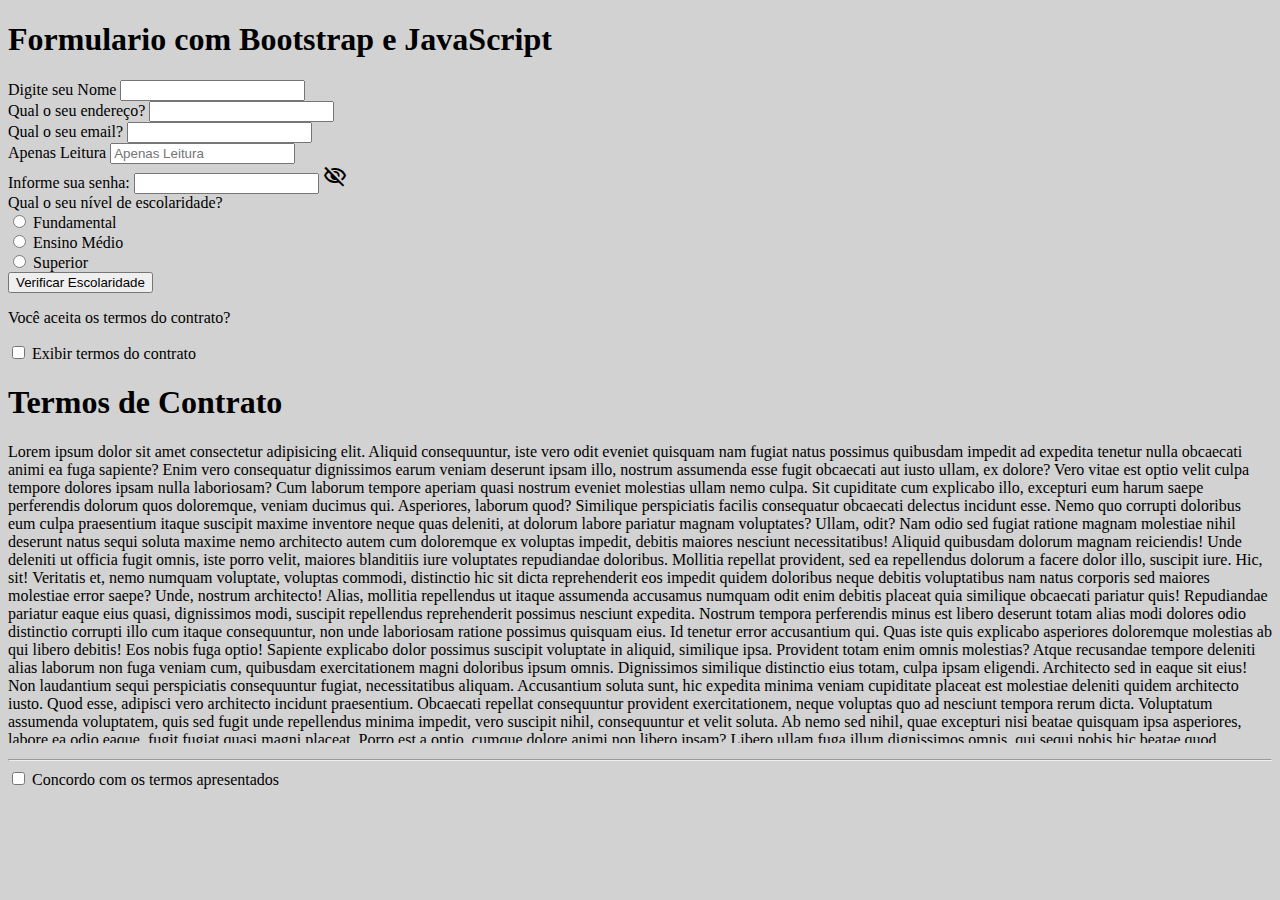
<file: index.html>
<!DOCTYPE html>
<html lang="en">
<head>
    <meta charset="UTF-8">
    <meta name="viewport" content="width=device-width, initial-scale=1.0">
    <link href="https://cdn.jsdelivr.net/npm/bootstrap@5.1.3/dist/css/bootstrap.min.css" rel="stylesheet" integrity="sha384-1BmE4kWBq78iYhFldvKuhfTAU6auU8tT94WrHftjDbrCEXSU1oBoqyl2QvZ6jIW3" crossorigin="anonymous">
    <link href="https://fonts.googleapis.com/css2?family=Material+Symbols+Outlined" rel="stylesheet" />
    <link rel="stylesheet" href="css/estilo.css">
    <title>Formulário com Bootstrap e Javascript</title>
</head>
<body class="container-fluid" style="background-color: #d2d2d2;">
    <h1 class="text-center">Formulario com Bootstrap e JavaScript</h1>
    <form action="" method="POST">
        <!-- CAMPO DE TEXTO: NOME -->
    <section class="row mt-3">
        <div class="col-md-12">
        <label for="nome" class="mb-2">Digite seu Nome</label>
        <input type="text" class="form-control" id="nome">
        </div>
    </section>
    
    <!-- CAMPO DE TEXTO E EMAIL: ENDEREÇO E EMAIL -->
        <section class="row mt-3">
            <div class="col-md-6">
                <label for="endereco" class="mb-2">Qual o seu endereço?</label>
                
                <input type="text" id="endereco" class="form-control">
            </div>
            <div class="col-md-6">
                <label for="email" class="mb-2">Qual o seu email?</label>
                <input type="email" id="email" class="form-control">
                <small id="validaEmail"></small>
            </div>
           

        </section>

        <!-- CAMPO APENAS DE LEITURA -->
            <section class="row mt-3">
            <div>
                <label for="leitura" class="mb-2">Apenas Leitura</label>
                    <input type="text" id="leitura" placeholder="Apenas Leitura" class="form-control" readonly>
                </div>

                 </section>
                
                 <!-- CAMPO DE SENHA -->

                <section class="row mt-3">
                    <div class="input-group col col-md-12">
                        <label for="senha" class="input-group-text col-form-label">Informe sua senha: </label>
                        <input type="password" id="senha" class="form-control">
                        <span class="material-symbols-outlined btn btn-primary"> visibility_off</span>
                         
                            

                    </div>

                </section>

                <!-- CAMPO DE RADIO -->

                <section class="row mt-3">
                    <label class="col-form-label-lg">Qual o seu nível de escolaridade?</label>

                    <div>
                        <input type="radio" id="fundamental" class="form-check-input" value="fundamental" name="escolaridade">
                        <label for="fundamental" class="form-check-label ps-2">Fundamental</label>
                        
                    </div>
                    <div>
                        <input type="radio" id="Ensinomedio" class="form-check-input" value="Ensinomedio" name="escolaridade">
                        <label for="Ensinomedio" class="form-check-label ps-2">Ensino Médio</label>
                        
                    </div>
                    <div>
                        <input type="radio" id="Superior" class="form-check-input" value="Superior" name="escolaridade">
                        <label for="Superior" class="form-check-label ps-2">Superior</label>
                        
                    </div>

                </section>
                <button class="btn- btn-primary col-12 mt-3" id="btnEscolaridade">Verificar Escolaridade</button>
    
                <!-- CAMPO CHECKBOX: SWITCH -->
                <section class="alert alert-warning mt-3">
                    <p>Você aceita os termos do contrato?</p>

                </section>

                <section class="form-check form-switch">
                    <input type="checkbox" name="escolha" id="escolha" value="escolha" class="form-check-input">
                    <label for="escolha" class="form-check-label">Exibir termos do contrato</label>
                </section>

                <!-- INFO DO CONTRATO -->
                <section class="bg-light p-5 mt-3" id="contrato">
                    <div class="container-fluid">
                        <h1 class="fw-bold mb-2">Termos de Contrato</h1>
                        <p class="fs-5 lead altura">
                            Lorem ipsum dolor sit amet consectetur adipisicing elit. Aliquid consequuntur, iste vero odit eveniet quisquam nam fugiat natus possimus quibusdam impedit ad expedita tenetur nulla obcaecati animi ea fuga sapiente?
                            Enim vero consequatur dignissimos earum veniam deserunt ipsam illo, nostrum assumenda esse fugit obcaecati aut iusto ullam, ex dolore? Vero vitae est optio velit culpa tempore dolores ipsam nulla laboriosam?
                            Cum laborum tempore aperiam quasi nostrum eveniet molestias ullam nemo culpa. Sit cupiditate cum explicabo illo, excepturi eum harum saepe perferendis dolorum quos doloremque, veniam ducimus qui. Asperiores, laborum quod?
                            Similique perspiciatis facilis consequatur obcaecati delectus incidunt esse. Nemo quo corrupti doloribus eum culpa praesentium itaque suscipit maxime inventore neque quas deleniti, at dolorum labore pariatur magnam voluptates? Ullam, odit?
                            Nam odio sed fugiat ratione magnam molestiae nihil deserunt natus sequi soluta maxime nemo architecto autem cum doloremque ex voluptas impedit, debitis maiores nesciunt necessitatibus! Aliquid quibusdam dolorum magnam reiciendis!
                            Unde deleniti ut officia fugit omnis, iste porro velit, maiores blanditiis iure voluptates repudiandae doloribus. Mollitia repellat provident, sed ea repellendus dolorum a facere dolor illo, suscipit iure. Hic, sit!
                            Veritatis et, nemo numquam voluptate, voluptas commodi, distinctio hic sit dicta reprehenderit eos impedit quidem doloribus neque debitis voluptatibus nam natus corporis sed maiores molestiae error saepe? Unde, nostrum architecto!
                            Alias, mollitia repellendus ut itaque assumenda accusamus numquam odit enim debitis placeat quia similique obcaecati pariatur quis! Repudiandae pariatur eaque eius quasi, dignissimos modi, suscipit repellendus reprehenderit possimus nesciunt expedita.
                            Nostrum tempora perferendis minus est libero deserunt totam alias modi dolores odio distinctio corrupti illo cum itaque consequuntur, non unde laboriosam ratione possimus quisquam eius. Id tenetur error accusantium qui.
                            Quas iste quis explicabo asperiores doloremque molestias ab qui libero debitis! Eos nobis fuga optio! Sapiente explicabo dolor possimus suscipit voluptate in aliquid, similique ipsa. Provident totam enim omnis molestias?
                            Atque recusandae tempore deleniti alias laborum non fuga veniam cum, quibusdam exercitationem magni doloribus ipsum omnis. Dignissimos similique distinctio eius totam, culpa ipsam eligendi. Architecto sed in eaque sit eius!
                            Non laudantium sequi perspiciatis consequuntur fugiat, necessitatibus aliquam. Accusantium soluta sunt, hic expedita minima veniam cupiditate placeat est molestiae deleniti quidem architecto iusto. Quod esse, adipisci vero architecto incidunt praesentium.
                            Obcaecati repellat consequuntur provident exercitationem, neque voluptas quo ad nesciunt tempora rerum dicta. Voluptatum assumenda voluptatem, quis sed fugit unde repellendus minima impedit, vero suscipit nihil, consequuntur et velit soluta.
                            Ab nemo sed nihil, quae excepturi nisi beatae quisquam ipsa asperiores, labore ea odio eaque, fugit fugiat quasi magni placeat. Porro est a optio, cumque dolore animi non libero ipsam?
                            Libero ullam fuga illum dignissimos omnis, qui sequi nobis hic beatae quod provident eveniet accusamus in magni necessitatibus cum porro quaerat, eligendi suscipit? Dolores perferendis odio iste expedita ullam ad?
                            Incidunt ex ad maxime quisquam? Aspernatur quo harum aperiam corrupti labore voluptas, aliquam nesciunt velit voluptates dolorum quibusdam nobis? Vitae blanditiis quidem enim velit odit accusamus! Rerum, consectetur. Nihil, omnis!
                            Impedit voluptatem vero praesentium iste. Vel, architecto! Minus dignissimos earum accusamus vel totam sunt magni? Magni sapiente accusantium accusamus earum veniam similique, beatae harum dolores dolore enim praesentium quo rerum.
                            Illum eaque porro ex ipsum distinctio ducimus ea ratione quod reprehenderit voluptas maxime amet doloribus voluptatibus aut pariatur eum nulla, atque numquam voluptates nihil optio ad rerum, excepturi tempora. Iure!
                            Optio provident deserunt, omnis placeat commodi deleniti in ut quaerat maxime distinctio quisquam aliquid totam vero dolores fuga quam suscipit, saepe explicabo repudiandae incidunt. Labore nemo fuga quisquam dignissimos minus.
                            Molestias ullam corrupti et reprehenderit iusto harum pariatur magnam quisquam fugit totam veritatis impedit est perspiciatis quasi blanditiis placeat voluptas, quibusdam possimus soluta atque, nostrum sunt nulla aspernatur? Magni, optio!
                            Iste cum reiciendis quidem obcaecati eum ab quam quo provident labore, saepe consequatur debitis. Quae nam tempore libero beatae officiis dolorum ipsa vel dolor vero, ratione maxime nisi pariatur dicta.
                            Natus architecto molestias debitis aut nulla sunt tempora molestiae asperiores repellat. Minus, at quisquam doloribus delectus, velit sint nihil cumque officiis, beatae illo excepturi nisi voluptate omnis. Debitis, sequi a.
                            Cum debitis totam autem velit rerum. Corporis quia sunt saepe ab ipsam omnis assumenda doloremque quasi cum. Rem velit, ratione tempore dolores minima totam odio adipisci provident numquam ut consectetur?
                            Quasi iste eos nostrum quo suscipit facere quidem cum deleniti hic facilis! Quam eos quas ipsa numquam, voluptatum iusto recusandae veritatis quia, perspiciatis illo commodi! Delectus impedit sequi esse eveniet?
                            Ea eaque beatae cumque ut aperiam soluta voluptates, officia doloribus modi! Consectetur corrupti vero nihil quas rerum similique sunt in magni ea, dolorem rem dolor laborum, expedita veritatis illum quisquam!
                            Sint, iste quo, dolores quae fugit commodi nihil vitae iure tempore vel, cupiditate blanditiis mollitia! Libero tempora temporibus tenetur voluptates iste commodi quisquam sint ad quasi, omnis minus! Architecto, aliquid?
                            Provident molestias natus voluptate id eos, illum magni non necessitatibus autem ea ullam est nemo enim, veniam, libero nihil officia saepe vitae. Non adipisci dolores cum veniam quibusdam quasi. Adipisci.
                            Illo, aspernatur. Repellat ipsam sunt aut aperiam? Voluptates numquam eligendi odit amet recusandae minima alias? Architecto facere quidem perferendis laudantium placeat quas quam, corrupti suscipit eius provident deleniti nulla officiis.
                            Hic, architecto velit? Vero cupiditate eius tenetur, in neque iusto ipsa ut laboriosam. Quod amet, nam dolorum nisi molestias vitae, eaque quaerat architecto recusandae tenetur expedita corporis fugit nemo est.
                            Exercitationem, inventore! Voluptate ad, dolorem adipisci nihil autem dicta a, architecto temporibus nesciunt voluptatem cum perferendis id distinctio nam ratione repellat voluptatum fugiat incidunt quam debitis deserunt. Numquam, reiciendis iusto!
                            Beatae impedit dolorum quasi eum, libero earum ipsum facere aut quibusdam voluptates quidem voluptate maxime eligendi quam explicabo nobis architecto reiciendis provident facilis labore consectetur pariatur delectus fuga? Atque, repellat.
                            Molestiae, consectetur necessitatibus. Adipisci vitae asperiores veniam vel eius delectus enim temporibus, aliquam dicta eum nesciunt velit, id sequi libero laborum earum. Quidem aspernatur deleniti similique quasi delectus qui consequatur!
                            Rerum optio velit dignissimos, quam saepe accusamus voluptatibus consequuntur eius error recusandae unde adipisci. Quibusdam minima maxime labore nam, facere similique impedit ad odio animi distinctio! Architecto cumque aperiam aut!
                            Corrupti soluta error nihil qui porro culpa ipsum inventore blanditiis architecto tempore officiis saepe quae voluptatum pariatur eum voluptas laudantium, quia esse nulla cum sint facere eveniet magnam? Dolorum, ratione.
                            Consectetur sint facilis illum tempore sunt suscipit saepe. Dolore ipsam delectus aspernatur veritatis nisi accusantium, suscipit necessitatibus nemo rerum repudiandae quam neque, repellat asperiores iusto ad autem aut esse voluptatibus!
                            Sapiente vel quos voluptatem porro pariatur dolorum provident doloribus non atque obcaecati impedit iusto alias accusantium odio, minus nemo minima labore beatae totam ipsa? Laboriosam quas eaque cumque similique tempora!
                            Ad deleniti modi, autem iure officia, unde placeat ab fugiat id consequatur, numquam quo distinctio quibusdam eaque amet exercitationem veritatis blanditiis commodi. Consectetur harum voluptatibus, in accusamus minus enim et?
                            Hic voluptates doloribus saepe est vero, maxime, distinctio neque aut esse, consequatur sapiente facilis! Commodi perferendis quia, nisi officia explicabo perspiciatis autem iste asperiores quod id nesciunt quibusdam soluta tempore?
                            Vitae nihil inventore animi tempora excepturi ab beatae at, corporis ullam qui ipsum a sunt nostrum magni dolorum cupiditate provident expedita quaerat distinctio, mollitia debitis nulla iste! Eaque, eligendi ipsa?
                            Quidem, distinctio? Autem, eaque. Ipsam dolorum tempora et natus nihil repellendus distinctio voluptate, atque ratione quas. Tempora dolorem exercitationem doloribus reiciendis, dignissimos tenetur, harum ipsum rem voluptas debitis, possimus ipsa?
                            Accusamus nulla impedit doloremque ipsa adipisci, dolorum voluptate magni, quae totam neque esse? At tempore reprehenderit ipsum libero, quidem sint beatae atque, consequuntur non id expedita illo eum, nam eligendi.
                            Est, earum ad debitis atque illo molestiae ea laudantium doloribus soluta? Numquam eveniet unde aspernatur, illum eum omnis amet minus accusamus quam corporis cumque quas error tenetur odit voluptatem ipsum.
                            Iure doloribus saepe ea, nulla est dignissimos hic eos temporibus quam, architecto vitae aut nostrum reiciendis eum unde fugit porro excepturi quasi esse natus provident? Culpa similique ducimus beatae suscipit?
                            Repellat, dolore qui autem quis aliquid, quisquam id asperiores eaque non excepturi atque distinctio est debitis! Recusandae, nostrum blanditiis unde at velit eius nesciunt dolores tenetur vitae delectus ipsum magnam?
                            Quaerat soluta eveniet distinctio quo adipisci rem aut, quos magni? Nam architecto consequatur, quia natus placeat quo amet quibusdam error enim dicta officiis, obcaecati molestias laudantium alias, aliquid exercitationem aperiam!
                            Quos qui ad similique deleniti necessitatibus, est illum placeat amet magni id aperiam, assumenda non facilis, doloribus itaque accusamus? Fuga pariatur sed accusantium laboriosam, error corrupti eligendi. Id, odit autem.
                            In aspernatur voluptates vero cupiditate error tempore culpa quod a unde ut. Vero architecto, minima recusandae quos expedita deleniti placeat, iusto adipisci, cumque voluptatibus a? Adipisci distinctio laborum necessitatibus laudantium!
                            Iure dicta laudantium id voluptate ducimus aliquid ratione. Veritatis atque enim aliquid, ut, eius adipisci perferendis ab magnam temporibus quia nobis labore, officiis delectus tempora dolorum exercitationem? Commodi, laudantium doloribus?
                            Itaque repudiandae quae, molestiae possimus consequatur ea beatae laborum quos. Molestiae reiciendis maiores tenetur autem odit eaque repudiandae, qui ullam molestias magnam, enim id at culpa iure. Numquam, dolorem tempore?
                            Molestias omnis suscipit, fuga perferendis asperiores expedita itaque in odio, sed et cupiditate nam exercitationem maxime sint nisi aperiam illo voluptate modi quae necessitatibus mollitia dolor repellendus. Quaerat, id mollitia.
                            Facere placeat neque quis cum nemo repudiandae amet assumenda quidem, non laborum vitae consequatur molestiae itaque, facilis aut obcaecati rerum ratione hic alias? Ipsa aliquam error, omnis exercitationem sunt repellendus.
                            Optio rerum cupiditate at quia accusantium inventore error sit? Inventore quasi voluptatibus facilis, voluptates illo aliquam consequatur facere beatae consequuntur eligendi. Quam consequuntur qui quisquam distinctio sit animi quas possimus.
                            Molestias odit error nulla atque qui mollitia explicabo adipisci facilis ea saepe velit iure repellendus dignissimos nihil, perferendis placeat laboriosam ut hic tenetur sed quae vero iste repudiandae ratione! Dolorum!
                            At iure obcaecati minima suscipit dignissimos deleniti officiis laboriosam animi quibusdam fugiat beatae est ex non fugit velit asperiores, eveniet voluptatem nam itaque laborum magnam ab dolorum, atque aut. Et.
                            Quo quidem tempora soluta iure maiores rerum facere! Doloremque quaerat laudantium, sed odio ratione incidunt libero quibusdam tempore dolore, quisquam voluptas. Saepe, deserunt quia cupiditate recusandae qui ex iusto non.
                            Temporibus, repudiandae quo. Inventore modi quibusdam laudantium, repellat perspiciatis labore accusamus distinctio! Placeat dicta aspernatur corporis? Repellendus, natus consequatur praesentium veniam reiciendis quo? Eum necessitatibus est quibusdam ratione! Iusto, mollitia.
                            Error adipisci atque commodi esse enim, laudantium ab itaque quis tempore modi consequatur nisi sunt! Beatae, dolorum. Repellat placeat quidem perferendis, voluptate sapiente tempore, omnis inventore ad voluptas explicabo quod.
                            Porro voluptas est repudiandae dolorem dignissimos quidem tempore odio non iste? Dolor laboriosam ducimus quos ut fugiat, consequuntur debitis quidem. Atque eum sint nihil repellat provident ipsam facere voluptate labore.
                            Natus reprehenderit, nihil, harum cupiditate expedita recusandae quae quas quos quisquam, saepe veritatis velit? Dicta ut reprehenderit vero dolorum nisi odio sequi in cumque, deserunt asperiores distinctio sit, fuga ullam?
                            Quaerat qui maxime a error voluptates sint eum. Reprehenderit, voluptatibus? Dicta veniam consectetur aut, praesentium laborum cupiditate iusto inventore magnam iste iure quisquam explicabo architecto itaque repellendus odit voluptates. Velit!
                            Quo tenetur tempora, sequi quas magni, mollitia labore beatae recusandae velit sint ducimus enim laboriosam? Deserunt ratione harum esse magnam architecto quasi! Excepturi possimus optio error aliquid beatae fugit neque.
                            Eaque, animi sed fugiat ex esse dolor officiis molestiae enim est autem pariatur ipsa voluptatibus vitae odio libero omnis molestias nobis possimus facilis, temporibus architecto? Quisquam, nam? Laudantium, saepe dolorem.
                            Hic dolorem dolorum officiis molestias possimus ipsam animi harum voluptatum voluptate? Obcaecati, eveniet necessitatibus. Fugiat aperiam esse tenetur, voluptatem fugit, placeat non minus nihil ullam maxime, ea tempora soluta necessitatibus.
                            Tempore natus asperiores sit! Id adipisci odit nihil exercitationem provident, eligendi veritatis ut delectus facilis a magni voluptatibus sit? Ex, atque amet debitis perferendis quaerat repudiandae facilis ratione natus laudantium.
                            Et, vero! Debitis sint consequatur vitae ratione tenetur vel ex accusantium nostrum asperiores dolor enim quis, voluptatem itaque tempora autem sed sapiente! Repellat similique rem commodi dolorem, necessitatibus sed expedita?
                            Excepturi necessitatibus temporibus illo eveniet iure quae ducimus sapiente reiciendis nostrum vel cupiditate commodi voluptatum voluptate vero inventore dolor, soluta expedita fugit facilis recusandae tempore earum enim ab distinctio. Magni?
                            Suscipit adipisci quisquam magni veritatis vero quaerat itaque eaque sint quasi iusto. Asperiores ab, officia vero, placeat ducimus inventore ut perferendis facere exercitationem quos quasi blanditiis, quas vitae debitis suscipit.
                            Veniam temporibus optio, quasi culpa, consequatur ab enim pariatur aspernatur cumque vel incidunt sunt. Fugiat, incidunt ex. Culpa fuga expedita quas minima aut quia nihil tempora eum praesentium. Ipsa, similique.
                            Quas beatae minima iusto officia sunt excepturi hic incidunt, sequi pariatur facere ex eius aut recusandae itaque, error praesentium harum nesciunt. Accusantium doloribus dicta ipsum vero architecto quam, aliquid sint?
                            At sit repudiandae, dolore dignissimos totam natus consectetur nemo commodi laboriosam sunt aliquid illum dicta molestias reiciendis autem illo eius dolorum incidunt neque porro doloribus quam odio, vitae tempora? Incidunt.
                            Porro incidunt ducimus iste cumque tempora ipsam fugiat, recusandae ea et soluta suscipit blanditiis possimus aperiam ipsum doloremque tempore accusantium exercitationem dolores, amet tenetur. Sunt eos quibusdam odit est quis!
                            Quas ipsum veniam aliquam possimus similique. Porro quisquam officiis nemo inventore sint provident voluptate architecto ipsum. Magni ducimus nihil, sunt repudiandae voluptate rem! Soluta illo eos fuga necessitatibus iusto magnam.
                            A corrupti soluta ut voluptatibus temporibus veritatis modi, laudantium delectus expedita obcaecati quisquam. Tenetur distinctio iure quam temporibus suscipit quos nobis fugiat necessitatibus quidem pariatur, aliquam, reiciendis voluptatibus dolorum quisquam?
                            Fuga id cumque odio unde est modi at doloremque accusantium omnis adipisci, perspiciatis cum molestiae. Maxime, vitae veniam corporis nobis animi voluptates sint possimus ipsam explicabo perspiciatis. Qui, vitae illum.
                            Deserunt voluptatibus eius veritatis eum error vitae in suscipit quam earum dolorem repellendus doloribus veniam, a ipsum, sequi atque fuga, iusto saepe. A enim voluptatum facere, accusamus sunt nesciunt quis.
                            Excepturi accusamus amet dolores recusandae vitae molestias ratione ad molestiae corporis. Suscipit, consequuntur! Quia totam, necessitatibus tenetur at, soluta, autem provident deleniti molestias mollitia laborum odit nemo labore reprehenderit velit.
                            Voluptates, corporis? Iste, nobis laudantium. Repellat ducimus similique dolorem, assumenda sunt veritatis animi blanditiis ad, fuga in quasi error totam? Voluptate distinctio, eveniet suscipit autem aliquam ad ab in repudiandae!
                            Voluptatem reprehenderit, ratione pariatur explicabo sunt eaque omnis distinctio ut. Eos aperiam consequatur excepturi. Placeat, earum non nemo tenetur totam odio! Modi, incidunt sint. Totam error necessitatibus alias reprehenderit magni?
                            Ad itaque iste natus obcaecati tenetur id officiis aliquam eos asperiores quo, sunt quaerat quos libero nesciunt exercitationem accusantium, pariatur molestiae expedita laborum nulla ullam. Adipisci vel quasi debitis provident?
                            Natus totam reiciendis repellendus laudantium! Tempora commodi repudiandae reprehenderit ab maiores corporis quia dolore quisquam quam sint quibusdam aliquid minima sed iure, magnam, saepe a esse? Ab explicabo placeat assumenda.
                            Vero quia reiciendis modi in unde rem fugit autem quas eligendi necessitatibus. Ex laborum sequi ratione incidunt facere quos dicta maxime temporibus, quod unde enim accusantium ullam minima qui magni.
                            Ipsam, officiis odio, qui delectus fuga amet atque corrupti laudantium, consequuntur nihil ab dicta dolore. Voluptatibus eaque aliquid quibusdam, a quasi error perferendis, voluptas, cumque hic veniam eligendi ducimus accusamus?
                            Minus ut pariatur hic. Impedit aliquid voluptas magnam ipsam repellat ex, porro molestias dolore laboriosam similique facilis nobis adipisci ut dolor quasi obcaecati, eveniet ratione? Voluptatum explicabo ipsa repudiandae nam!
                            Quos maxime quibusdam nihil, sed animi ex reiciendis consequatur rem adipisci, magni ut? Fugit, ea aliquam dolore facilis sunt excepturi aut quibusdam repellat exercitationem non quo possimus esse laboriosam ab.
                            Quo placeat rem delectus unde deserunt eius, quibusdam nemo ipsum dolore assumenda officia aut ad voluptates aperiam dolores, maiores provident ex. Quos, ratione rerum impedit quisquam nulla ex magnam reiciendis!
                            Deleniti ratione maxime odit corrupti dolore, vero, voluptatem incidunt iure, qui cumque non. Impedit officiis ducimus, sint, earum fuga dolore quas in facere sit eligendi et illo necessitatibus, mollitia optio.
                            Dolorum voluptatum dignissimos assumenda a doloribus? Non maxime quas dignissimos quo sit vel! Suscipit, vel perspiciatis iure inventore ducimus quidem iste, aliquid temporibus necessitatibus reiciendis iusto quaerat voluptates quas repellendus!
                            Dolor inventore corrupti sint officiis voluptatum totam quaerat libero quam quasi ratione itaque, fuga aut repudiandae nam, minus unde facilis iste aperiam laudantium, maiores molestias? Eum, saepe quis. Architecto, quaerat!
                            Iste, eius inventore aperiam molestias at nam doloremque debitis illo quidem! Exercitationem, animi impedit tempore aspernatur qui eum accusantium aut, doloribus vel, officiis quibusdam. Perferendis veritatis tempore iste suscipit nobis.
                            Voluptatum dolores reprehenderit rerum quisquam nostrum iure ipsam. Odio sit ipsam porro tempore quidem excepturi id, iste, soluta magnam labore delectus ratione qui, harum exercitationem recusandae mollitia. Harum, officiis quaerat?
                            Officiis, libero temporibus? Accusantium quia eaque mollitia ex minima itaque nostrum. Quo error esse repudiandae blanditiis adipisci, dolor consequuntur optio, eius corporis dolorem ipsum. Repellat, sapiente perferendis? Provident, soluta voluptate!
                            Error delectus labore sapiente rerum sit debitis minima. Soluta neque, vero iste doloribus, odit quos quam possimus quisquam tempora voluptatem, quis sunt impedit odio adipisci harum dolorem tenetur architecto non.
                            Pariatur exercitationem hic perferendis voluptatum porro nam laboriosam omnis quibusdam aliquam libero. Doloremque officiis culpa maxime debitis necessitatibus itaque modi fugit corrupti tenetur hic ea, pariatur excepturi optio tempore assumenda.
                            Rem debitis et quas ut, dolor consequuntur natus recusandae molestias minus doloremque, tempora sed amet, exercitationem dolore. Placeat eaque doloremque voluptatum, modi, corporis culpa eos officia explicabo ratione ea vel.
                            Voluptates sequi quae facere placeat adipisci fugit laboriosam soluta, eligendi, quaerat obcaecati neque porro omnis excepturi laborum ea consequuntur nulla. Dolores, perspiciatis tempora. Velit iusto dignissimos at sit eveniet dolores?
                            Possimus vel alias dolorem nam quo facere vero adipisci eos ipsa cum. Repellendus explicabo cumque accusantium veniam fugiat unde architecto at magnam quia quo, nam magni sit recusandae adipisci corrupti!
                            Reprehenderit, earum dolorum expedita similique nulla ducimus voluptate esse enim provident consequatur, sint exercitationem repellendus, corporis vel harum. Et aut rerum maiores quasi quia, aspernatur dolore corporis veniam vel excepturi?
                            Veritatis optio dicta, perspiciatis consequatur, quaerat at fuga suscipit alias recusandae aliquid temporibus? Magnam adipisci natus quos, debitis laborum dolorem tempora inventore maiores ipsam dicta. Nulla quo ratione ipsam corporis?
                            Ad optio atque vero a, inventore, odit, ea totam deleniti quae saepe asperiores quibusdam ratione doloremque dolore minima obcaecati eveniet provident molestias quia repellat consequuntur veniam non impedit tenetur. Exercitationem.
                            Quo repudiandae maxime blanditiis dolorem consequatur dolores laudantium nihil maiores. Quisquam dolores dolorem dicta ipsa quibusdam eos! Assumenda voluptas ab minus soluta sit voluptatum asperiores totam, ipsa vero, possimus vitae.
                        </p>
                        <hr>
                        <section class="form-check form-switch">
                            <input type="checkbox" name="concordo" id="concordo" value="concordo" class="form-check-input">
                            <label for="concordo" class="form-check-label">Concordo com os termos apresentados</label>
                        </section>


                    </div>

                </section>

            </form>

            <script src="js/script.js"></script>
</body>
</html>
</file>
<file: css/estilo.css>
.altura{height: 300px; overflow-y: auto;}
</file>
